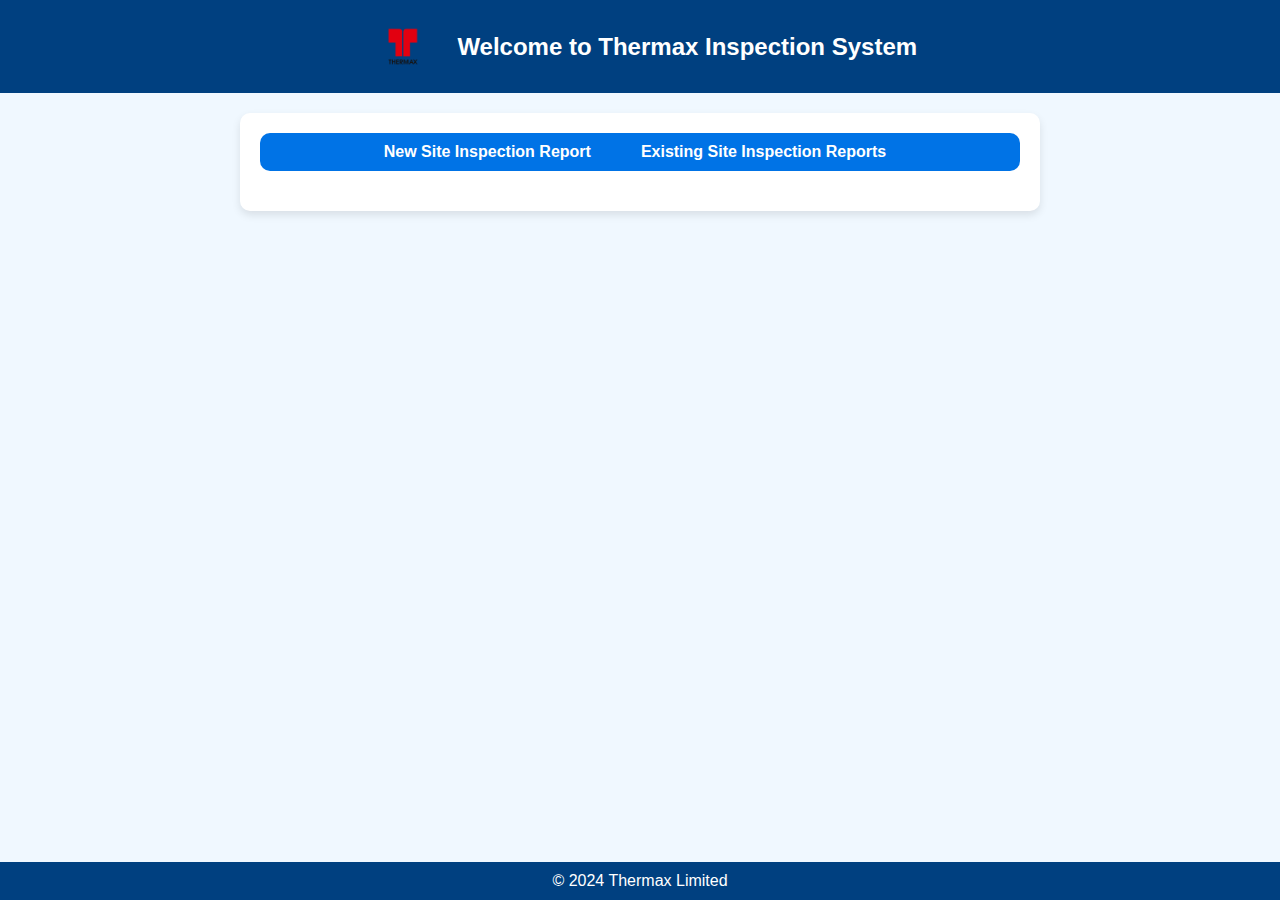
<file: Field Inspetion System/index.html>
<!DOCTYPE html>
<html lang="en">
<head>
    <meta charset="UTF-8">
    <meta name="viewport" content="width=device-width, initial-scale=1.0">
    <title>Thermax Inspection System</title>
    <link rel="stylesheet" href="styles.css">
    <script src="scripts.js" defer></script>
</head>
<body>
    <header>
        <img src="images/thermax_logo.png" alt="Thermax Logo">
        <h1>Welcome to Thermax Inspection System</h1>
    </header>
    <main>
        <nav>
            <ul>
                <li><a href="new_inspection.html">New Site Inspection Report</a></li>
                <li><a href="existing_inspection.html">Existing Site Inspection Reports</a></li>
            </ul>
        </nav>
    </main>
    <footer>
        &copy; 2024 Thermax Limited
    </footer>
</body>
</html>
</file>
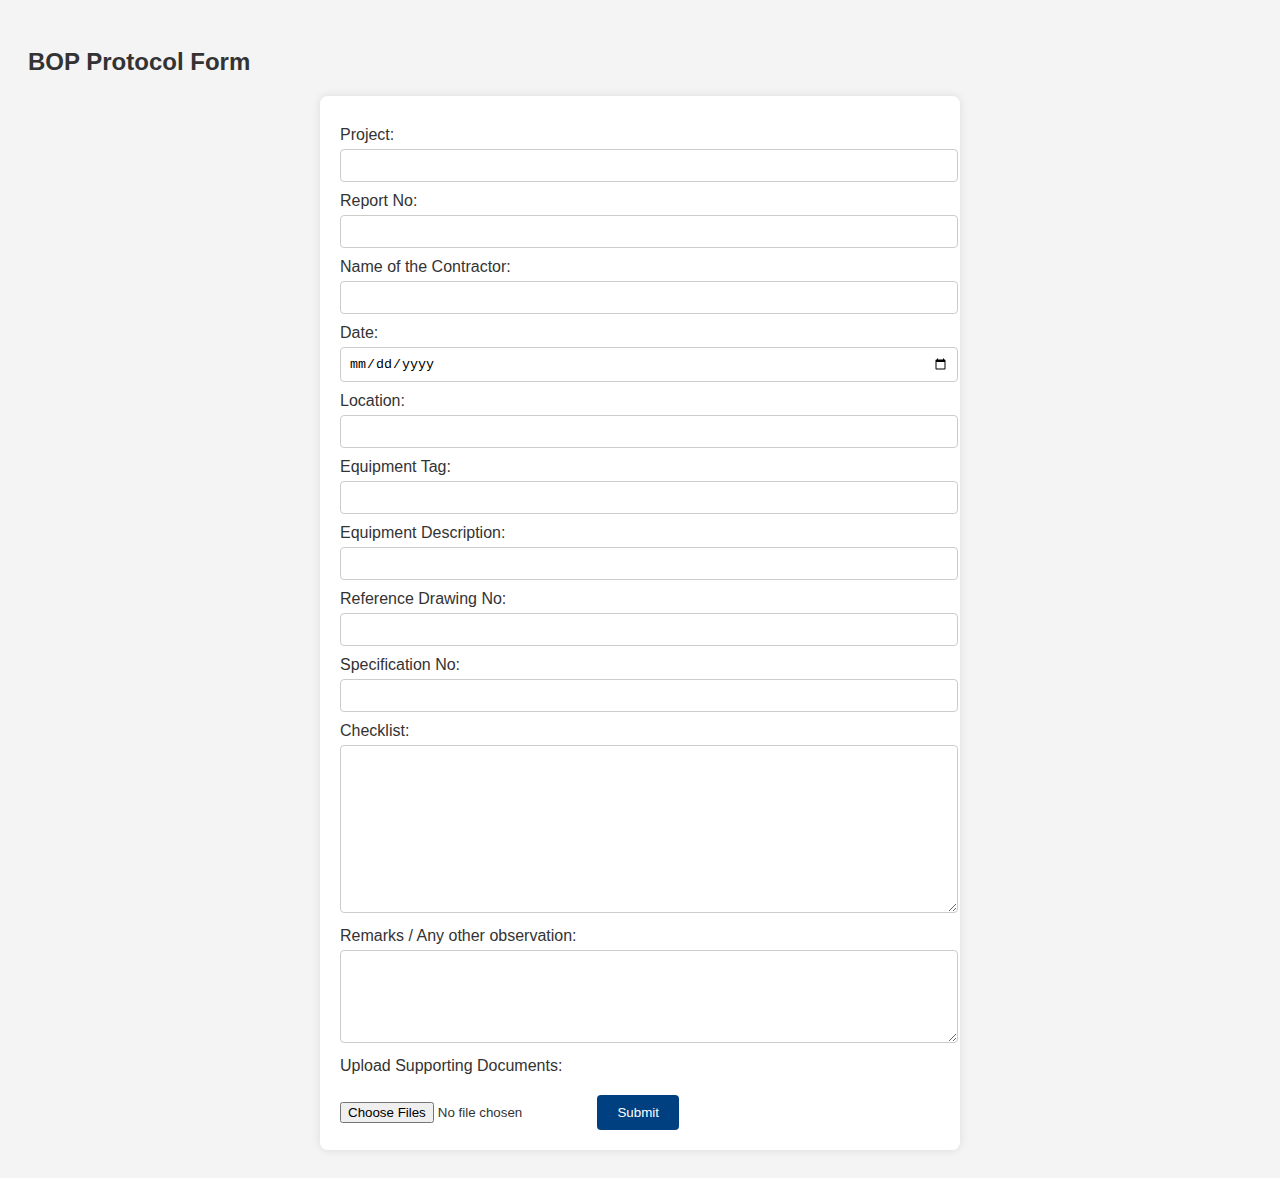
<file: Field Inspetion System/bop_protocol.html>
<!DOCTYPE html>
<html lang="en">
<head>
    <meta charset="UTF-8">
    <meta name="viewport" content="width=device-width, initial-scale=1.0">
    <title>BOP Protocol Form</title>
    <style>
        body {
            font-family: Arial, sans-serif;
            background-color: #f4f4f4;
            color: #333;
            padding: 20px;
        }
        form {
            background-color: white;
            padding: 20px;
            border-radius: 8px;
            box-shadow: 0 0 10px rgba(0, 0, 0, 0.1);
            max-width: 600px;
            margin: auto;
        }
        form label {
            display: block;
            margin-top: 10px;
        }
        form input[type="text"],
        form input[type="date"],
        form textarea {
            width: 100%;
            padding: 8px;
            margin-top: 5px;
            border-radius: 4px;
            border: 1px solid #ccc;
        }
        form input[type="submit"] {
            background-color: #004080;
            color: white;
            border: none;
            padding: 10px 20px;
            border-radius: 4px;
            cursor: pointer;
            margin-top: 20px;
        }
        form input[type="submit"]:hover {
            background-color: #003060;
        }
    </style>
</head>
<body>
    <h2>BOP Protocol Form</h2>
    <form id="bopProtocolForm">
        <label for="project">Project:</label>
        <input type="text" id="project" name="project" required>

        <label for="reportNo">Report No:</label>
        <input type="text" id="reportNo" name="reportNo" required>

        <label for="contractor">Name of the Contractor:</label>
        <input type="text" id="contractor" name="contractor" required>

        <label for="date">Date:</label>
        <input type="date" id="date" name="date" required>

        <label for="location">Location:</label>
        <input type="text" id="location" name="location" required>

        <label for="equipmentTag">Equipment Tag:</label>
        <input type="text" id="equipmentTag" name="equipmentTag" required>

        <label for="equipmentDescription">Equipment Description:</label>
        <input type="text" id="equipmentDescription" name="equipmentDescription" required>

        <label for="referenceDrawingNo">Reference Drawing No:</label>
        <input type="text" id="referenceDrawingNo" name="referenceDrawingNo" required>

        <label for="specificationNo">Specification No:</label>
        <input type="text" id="specificationNo" name="specificationNo" required>

        <label for="checklist">Checklist:</label>
        <textarea id="checklist" name="checklist" rows="10" required></textarea>

        <label for="remarks">Remarks / Any other observation:</label>
        <textarea id="remarks" name="remarks" rows="5"></textarea>

        <label for="fileUpload">Upload Supporting Documents:</label>
        <input type="file" id="fileUpload" name="fileUpload" multiple>

        <input type="submit" value="Submit">
    </form>

    <script src="scripts.js"></script>
</body>
</html>
</file>
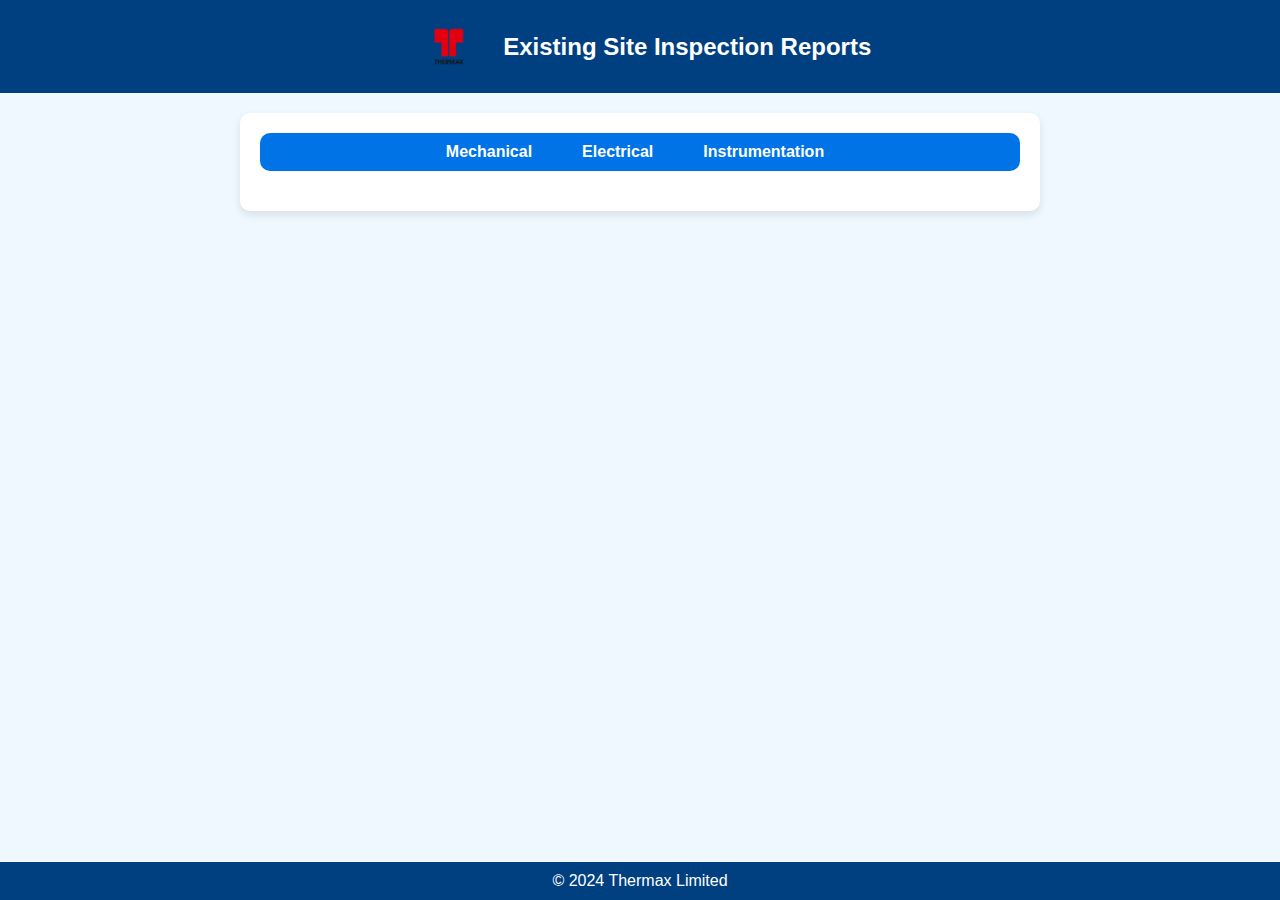
<file: Field Inspetion System/existing_inspection.html>
<!DOCTYPE html>
<html lang="en">
<head>
    <meta charset="UTF-8">
    <meta name="viewport" content="width=device-width, initial-scale=1.0">
    <title>Existing Site Inspection Reports</title>
    <link rel="stylesheet" href="styles.css">
    <script src="scripts.js" defer></script>
</head>
<body>
    <header>
        <img src="images/thermax_logo.png" alt="Thermax Logo">
        <h1>Existing Site Inspection Reports</h1>
    </header>
    <main>
        <nav>
            <ul>
                <li>
                    <a href="#" onclick="showDropdown('mechanical')">Mechanical</a>
                    <ul id="mechanicalDropdown" class="dropdown">
                        <li><a href="https://thermaxglobal-my.sharepoint.com/:f:/r/personal/kunal_shrivastav_thermaxglobal_com/Documents/Exisiting%20Site%20inspection%20report/HL%20Agro?csf=1&web=1&e=Wj6Xro" target="_blank">HL Agro</a></li>
                        <li><a href="https://thermaxglobal-my.sharepoint.com/:f:/r/personal/kunal_shrivastav_thermaxglobal_com/Documents/Exisiting%20Site%20inspection%20report/Pingkash?csf=1&web=1&e=XX2eZZ" target="_blank">Pingsha</a></li>
                    </ul>
                </li>
                <li>
                    <a href="#" onclick="showDropdown('electrical')">Electrical</a>
                    <ul id="electricalDropdown" class="dropdown">
                        <li><a href="" target="_blank">Electrical Report 1</a></li>
                        <li><a href="https://thermaxglobal-my.sharepoint.com/:f:/r/personal/kunal_shrivastav_thermaxglobal_com/Documents/Exisiting%20Site%20inspection%20report/HL%20Agro/protocols-electrical?csf=1&web=1&e=xBXQmD" target="_blank">Electrical Report 2</a></li>
                    </ul>
                </li>
                <li>
                    <a href="#" onclick="showDropdown('instrumentation')">Instrumentation</a>
                    <ul id="instrumentationDropdown" class="dropdown">
                        <li><a href="https://thermaxglobal-my.sharepoint.com/:b:/r/personal/kunal_shrivastav_thermaxglobal_com/Documents/Exisiting%20Site%20inspection%20report/HL%20Agro/INST/Instrument%20Calibration%20Certificate.pdf?csf=1&web=1&e=oTElqu" target="_blank">Instrumentation Report 1</a></li>
                        <li><a href="https://thermaxglobal-my.sharepoint.com/:b:/r/personal/kunal_shrivastav_thermaxglobal_com/Documents/Exisiting%20Site%20inspection%20report/HL%20Agro/INST/INSTRUMENTATION%20PROTOCOLS.pdf?csf=1&web=1&e=zOe18u" target="_blank">Instrumentation Report 2</a></li>
                    </ul>
                </li>
            </ul>
        </nav>
    </main>
    <footer>
        &copy; 2024 Thermax Limited
    </footer>
</body>
</html>
</file>
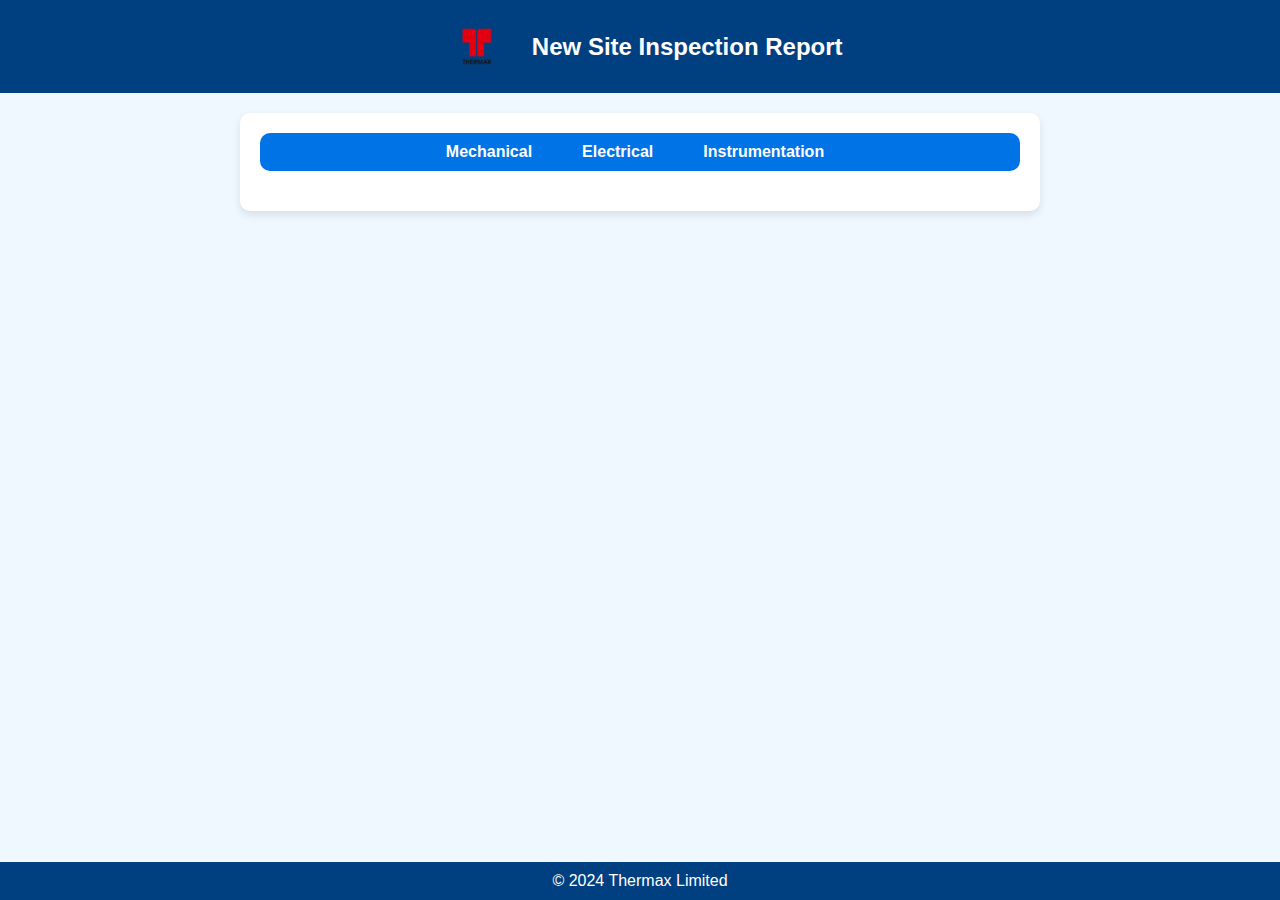
<file: Field Inspetion System/new_inspection.html>
<!DOCTYPE html>
<html lang="en">
<head>
    <meta charset="UTF-8">
    <meta name="viewport" content="width=device-width, initial-scale=1.0">
    <title>New Site Inspection Report</title>
    <link rel="stylesheet" href="styles.css">
    <script src="scripts.js" defer></script>
</head>
<body>
    <header>
        <img src="images/thermax_logo.png" alt="Thermax Logo">
        <h1>New Site Inspection Report</h1>
    </header>
    <main>
        <nav>
            <ul>
                <li>
                    <a href="#" onclick="showDropdown('mechanical')">Mechanical</a>
                    <ul id="mechanicalDropdown" class="dropdown">
                        <li><a href="https://thermaxglobal-my.sharepoint.com/:x:/r/personal/kunal_shrivastav_thermaxglobal_com/Documents/New%20Site%20Inspection_Report/Mechanical%20protocols/L4_PWR-QAC-FT-702_Rev-02_Checklist%20for%20Inspection%20of%20Rotary%20Static%20Equipment%20Pre-Installation.xlsx?d=wbeb8e0214cb0405a81c2d0f43d554d69&csf=1&web=1&e=V1zJwZ" target="_blank">BOP Protocol</a></li>
                        <li><a href="https://thermaxglobal-my.sharepoint.com/:x:/r/personal/kunal_shrivastav_thermaxglobal_com/Documents/New%20Site%20Inspection_Report/Mechanical%20protocols/L4_PWR-QAC-FT-707_Rev-00_Protocol%20for%20Levelling%20of%20Base%20Plate.xlsx?d=w1053a07fda6241d8bdfe2645285a8a9d&csf=1&web=1&e=wsxEQh" target="_blank">ESP Protocol</a></li>
                        <li><a href="https://thermaxglobal-my.sharepoint.com/:x:/r/personal/kunal_shrivastav_thermaxglobal_com/Documents/New%20Site%20Inspection_Report/Mechanical%20protocols/L4_PWR-QAC-FT-708_Rev-00_Protocol%20for%20Foundation%20Checking.xlsx?d=wa828e3e190ba4163a7a6099e6bc10bbb&csf=1&web=1&e=4FOp1I" target="_blank">Silo Protocol</a></li>
                    </ul>
                </li>
                <li>
                    <a href="#" onclick="showDropdown('electrical')">Electrical</a>
                    <ul id="electricalDropdown" class="dropdown">
                        <li><a href="https://thermaxglobal-my.sharepoint.com/:f:/r/personal/kunal_shrivastav_thermaxglobal_com/Documents/New%20Site%20Inspection_Report/Electrical%20protocols?csf=1&web=1&e=yO4cmb" target="_blank">Electrical Report</a></li>
                    </ul>
                </li>
                <li>
                    <a href="#" onclick="showDropdown('instrumentation')">Instrumentation</a>
                    <ul id="instrumentationDropdown" class="dropdown">
                        <li><a href="https://thermaxglobal-my.sharepoint.com/:f:/r/personal/kunal_shrivastav_thermaxglobal_com/Documents/New%20Site%20Inspection_Report/Instrumentation%20protocol?csf=1&web=1&e=j0ctti" target="_blank">Instrumentation Report</a></li>
                    </ul>
                </li>
            </ul>
        </nav>
    </main>
    <footer>
        &copy; 2024 Thermax Limited
    </footer>
</body>
</html>
</file>
<file: Field Inspetion System/styles.css>
/* Basic Reset */
* {
    margin: 0;
    padding: 0;
    box-sizing: border-box;
}

body {
    font-family: 'Arial', sans-serif;
    background-color: #f0f8ff;
    color: #333;
}

header {
    background-color: #004080;
    color: white;
    padding: 20px;
    text-align: center;
    margin-bottom: 20px;
}

header img {
    width: 80px;
    height: auto;
    vertical-align: middle;
}

header h1 {
    display: inline-block;
    font-size: 24px;
    font-weight: bold;
    margin-left: 10px;
    vertical-align: middle;
}

nav {
    background-color: #0073e6;
    padding: 10px;
    text-align: center;
    margin-bottom: 20px;
    border-radius: 10px;
}

nav ul {
    list-style-type: none;
    padding: 0;
    margin: 0;
    display: flex;
    justify-content: center;
}

nav ul li {
    position: relative;
    margin-right: 10px;
}

nav ul li a {
    color: white;
    text-decoration: none;
    font-weight: bold;
    padding: 10px 20px;
    border-radius: 5px;
    transition: background-color 0.3s, color 0.3s;
}

nav ul li a:hover {
    background-color: #005bb5;
}

.dropdown {
    display: none;
    position: absolute;
    background-color: white;
    border: 1px solid #ccc;
    border-radius: 5px;
    box-shadow: 0 4px 8px rgba(0, 0, 0, 0.1);
    top: 100%;
    left: 0;
    width: 200px;
    z-index: 1000;
}

.dropdown li {
    margin: 0;
}

.dropdown li a {
    display: block;
    padding: 10px;
    color: #333;
    text-decoration: none;
    transition: background-color 0.3s;
}

.dropdown li a:hover {
    background-color: #f1f1f1;
}

main {
    padding: 20px;
    max-width: 800px;
    margin: 0 auto;
    background-color: white;
    border-radius: 10px;
    box-shadow: 0 4px 8px rgba(0, 0, 0, 0.1);
    text-align: center;
}

main h1 {
    margin-bottom: 20px;
    font-size: 24px;
    color: #004080;
}

footer {
    background-color: #004080;
    color: white;
    padding: 10px 0;
    text-align: center;
    position: fixed;
    width: 100%;
    bottom: 0;
}
</file>
